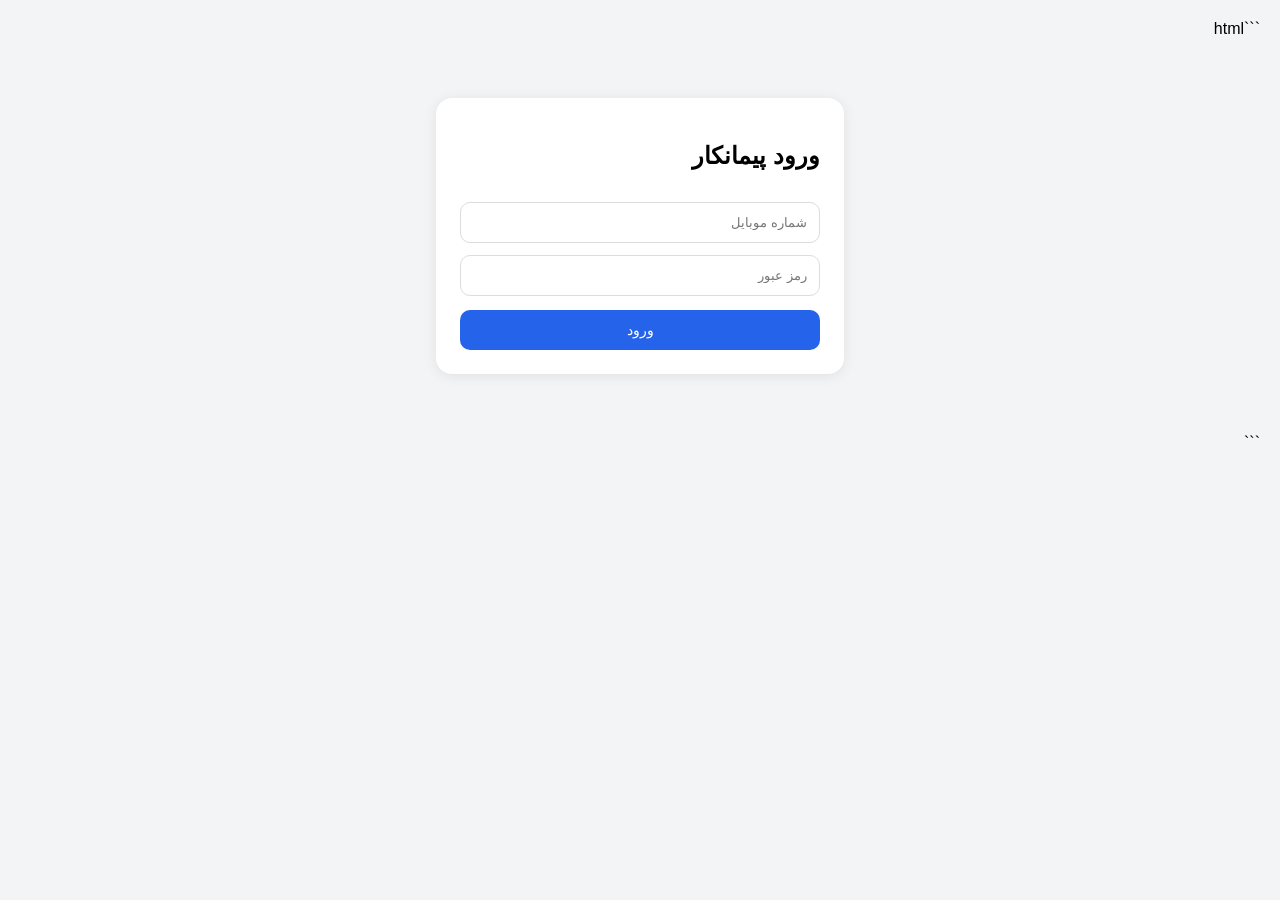
<file: infra/nginx/html/supplier.html>
```html
<!DOCTYPE html>
<html dir="rtl">
<head>
<meta charset="UTF-8">
<title>پنل پیمانکار</title>

<style>

body{
    font-family:sans-serif;
    background:#f3f4f6;
    margin:0;
    padding:20px;
}

.login{
    max-width:360px;
    margin:60px auto;
    background:#fff;
    padding:24px;
    border-radius:16px;
    box-shadow:0 2px 14px rgba(0,0,0,.08);
}

.panel{
    max-width:1200px;
    margin:auto;
}

.header{
    background:#fff;
    border-radius:16px;
    padding:20px;
    display:flex;
    justify-content:space-between;
    align-items:center;
    flex-wrap:wrap;
    gap:16px;
    margin-bottom:20px;
}

.stats{
    display:flex;
    gap:12px;
    flex-wrap:wrap;
}

.stat{
    background:#eef2ff;
    padding:12px 18px;
    border-radius:12px;
    font-weight:bold;
}

.grid{
    display:grid;
    grid-template-columns:repeat(auto-fit,minmax(320px,1fr));
    gap:16px;
}

.card{
    background:#fff;
    border-radius:16px;
    padding:18px;
    border:1px solid #e5e7eb;
}

.hot{
    border:2px solid #dc2626;
}

.expiring{
    border:2px solid #f59e0b;
}

button{
    width:100%;
    border:none;
    background:#2563eb;
    color:#fff;
    padding:12px;
    border-radius:10px;
    margin-top:14px;
    cursor:pointer;
    font-size:14px;
}

button:disabled{
    background:#999;
}

input{
    width:100%;
    padding:12px;
    border:1px solid #ddd;
    border-radius:10px;
    margin-top:12px;
    box-sizing:border-box;
}

.row{
    margin-top:10px;
    color:#444;
}

.badge{
    display:inline-block;
    padding:4px 10px;
    border-radius:999px;
    font-size:12px;
    margin-top:10px;
}

.pending{
    background:#fef3c7;
}

.won{
    background:#dcfce7;
}

.lost{
    background:#fee2e2;
}

.expired{
    background:#e5e7eb;
}

.processing{
    background:#dbeafe;
}

.section{
    margin-top:28px;
    margin-bottom:12px;
}

.empty{
    background:#fff;
    border-radius:12px;
    padding:20px;
    color:#666;
}

.toast{
    position:fixed;
    bottom:20px;
    left:20px;
    background:#111;
    color:#fff;
    padding:12px 18px;
    border-radius:12px;
    display:none;
    z-index:999;
}

</style>
</head>

<body>

<!-- LOGIN -->

<div id="loginBox" class="login">

    <h2>ورود پیمانکار</h2>

    <input id="phone" placeholder="شماره موبایل">

    <input id="password" type="password" placeholder="رمز عبور">

    <button onclick="login()">
        ورود
    </button>

</div>

<!-- PANEL -->

<div id="panel" class="panel" style="display:none;">

    <div class="header">

        <div>

            <div style="font-size:20px;font-weight:bold" id="supplierName">
                -
            </div>

            <div id="supplierMeta" style="margin-top:8px;color:#666">
                -
            </div>

        </div>

        <div class="stats">

            <div class="stat">
                💳 اعتبار:
                <span id="credit">0</span>
            </div>

            <div class="stat">
                💰 کیف پول:
                <span id="wallet">0</span>
            </div>

        </div>

    </div>

    <h3 class="section">
        🔥 لیدهای فعال
    </h3>

    <div id="leads" class="grid"></div>

    <h3 class="section">
        📊 تاریخچه
    </h3>

    <div id="history" class="grid"></div>

</div>

<div id="toast" class="toast"></div>

<script>

const API = "/api/v1"

let token = null
let supplierId = null
let ws = null

const leadsState = {}

const toastEl = document.getElementById("toast")

// --------------------------------------------------
// TOAST
// --------------------------------------------------

function toast(msg){

    toastEl.innerText = msg
    toastEl.style.display = "block"

    setTimeout(()=>{
        toastEl.style.display = "none"
    },3000)
}

// --------------------------------------------------
// LOGIN
// --------------------------------------------------

async function login(){

    const phone =
        document.getElementById("phone").value.trim()

    const password =
        document.getElementById("password").value.trim()

    if(!phone || !password){

        alert("شماره و رمز الزامی است")
        return
    }

    try{

        const r = await fetch(API + "/auth/supplier/login",{

            method:"POST",

            headers:{
                "Content-Type":"application/json"
            },

            body:JSON.stringify({
                phone,
                password
            })
        })

        const res = await r.json()

        if(!res.success){

            alert(res.error || "login failed")
            return
        }

        token = res.token

        document.getElementById("loginBox").style.display = "none"
        document.getElementById("panel").style.display = "block"

        await init()

    }catch(e){

        console.error(e)

        alert("خطا در ارتباط")

    }
}

// --------------------------------------------------
// INIT
// --------------------------------------------------

async function init(){

    await loadMe()

    connectWS()

    await loadLeads()

    await loadHistory()
}

// --------------------------------------------------
// LOAD ME
// --------------------------------------------------

async function loadMe(){

    const r = await fetch(API + "/supplier/me",{
        headers:{ token }
    })

    const res = await r.json()

    if(!res.success) return

    const s = res.supplier

    supplierId = s.id

    document.getElementById("supplierName").innerText =
        s.full_name || "-"

    document.getElementById("supplierMeta").innerText =
        `⭐ ${s.score || 0} | 🏆 ${s.wins || 0} | 📞 ${s.phone || "-"}`

    document.getElementById("credit").innerText =
        s.credit_balance || 0

    document.getElementById("wallet").innerText =
        s.wallet_balance || 0
}

// --------------------------------------------------
// WS
// --------------------------------------------------

function connectWS(){

    if(!supplierId) return

    const protocol =
        location.protocol === "https:" ? "wss" : "ws"

    ws = new WebSocket(
        `${protocol}://${location.host}/ws/${supplierId}`
    )

    ws.onopen = ()=>{

        console.log("WS connected")
    }

    ws.onmessage = async(event)=>{

        const data = JSON.parse(event.data)

        console.log(data)

        if(
            data.type === "new_lead" ||
            data.type === "new_match"
        ){

            toast("📥 لید جدید")

            leadsState[data.match_id] =
                normalizeLead(data)

            renderLeads()
        }

        if(data.type === "claim_result"){

            if(leadsState[data.match_id]){

                leadsState[data.match_id].status =
                    data.status
            }

            renderLeads()

            loadMe()

            loadHistory()

            toast(
                data.status === "won"
                ? "🎉 برنده شدید"
                : "❌ از دست رفت"
            )
        }
    }

    ws.onclose = ()=>{

        setTimeout(connectWS,3000)
    }

    ws.onerror = ()=>{

        ws.close()
    }
}

// --------------------------------------------------
// NORMALIZE
// --------------------------------------------------

function normalizeLead(l){

    return {

        match_id: l.match_id,

        lead_id: l.lead_id,

        category:
            l.category_name ||
            "-",

        subcategory:
            l.subcategory_name ||
            "-",

        location:
            l.location_name ||
            "-",

        problem:
            l.problem || "-",

        score:
            Number(l.score || 0),

        status:
            l.status || "pending",

        expires_at:
            l.expires_at
            ? new Date(l.expires_at)
            : new Date(Date.now() + 300000)
    }
}

// --------------------------------------------------
// LOAD LEADS
// --------------------------------------------------

async function loadLeads(){

    const r = await fetch(API + "/supplier/leads",{
        headers:{ token }
    })

    const res = await r.json()

    if(!res.success) return

    Object.keys(leadsState).forEach(k=>{
        delete leadsState[k]
    })

    res.leads.forEach(l=>{

        leadsState[l.match_id] =
            normalizeLead(l)
    })

    renderLeads()
}

// --------------------------------------------------
// RENDER LEADS
// --------------------------------------------------

function renderLeads(){

    const el = document.getElementById("leads")

    const items =
        Object.values(leadsState)
        .filter(x=>x.status !== "expired")
        .sort((a,b)=>b.score-a.score)

    if(!items.length){

        el.innerHTML = `
            <div class="empty">
                لید فعالی وجود ندارد
            </div>
        `
        return
    }

    let html = ""

    items.forEach(l=>{

        const remaining =
            Math.max(
                0,
                Math.floor(
                    (l.expires_at - new Date()) / 1000
                )
            )

        let cls = "card"

        if(remaining < 20){
            cls += " hot"
        }
        else if(remaining < 45){
            cls += " expiring"
        }

        html += `
        <div class="${cls}">

            <b>${l.category}</b>

            <div class="row">
                🔧 ${l.subcategory}
            </div>

            <div class="row">
                📍 ${l.location}
            </div>

            <div class="row">
                📝 ${l.problem}
            </div>

            <div class="row">
                ⭐ امتیاز:
                ${l.score.toFixed(1)}
            </div>

            <div class="row">
                ⏳ ${remaining} ثانیه
            </div>

            <div class="badge ${l.status}">
                ${translateStatus(l.status)}
            </div>

            <button
                onclick="claim('${l.match_id}')"
                ${l.status !== "pending" ? "disabled" : ""}
            >
                دریافت لید
            </button>

        </div>
        `
    })

    el.innerHTML = html
}

// --------------------------------------------------
// CLAIM
// --------------------------------------------------

async function claim(matchId){

    if(!leadsState[matchId]) return

    const l = leadsState[matchId]

    if(l.status !== "pending") return

    l.status = "processing"

    renderLeads()

    try{

        const r = await fetch(API + "/supplier/claim",{

            method:"POST",

            headers:{
                "Content-Type":"application/json",
                token
            },

            body:JSON.stringify({
                match_id: matchId
            })
        })

        const res = await r.json()

        if(!res.success){

            l.status = "pending"

            toast(res.error || "claim failed")

            renderLeads()

            return
        }

        l.status = res.result.status

        renderLeads()

        loadMe()

        loadHistory()

    }catch(e){

        console.error(e)

        l.status = "pending"

        renderLeads()
    }
}

// --------------------------------------------------
// HISTORY
// --------------------------------------------------

async function loadHistory(){

    const r = await fetch(API + "/supplier/history",{
        headers:{ token }
    })

    const res = await r.json()

    if(!res.success) return

    const el = document.getElementById("history")

    if(!res.history.length){

        el.innerHTML = `
            <div class="empty">
                سابقه‌ای وجود ندارد
            </div>
        `
        return
    }

    let html = ""

    res.history.forEach(h=>{

        html += `
        <div class="card">

            <b>
                ${h.category_name || "-"}
            </b>

            <div class="row">
                📝 ${h.problem || "-"}
            </div>

            <div class="row">
                📍 ${h.location_name || "-"}
            </div>

            <div class="row">
                وضعیت:
                ${translateStatus(h.status)}
            </div>

            ${
                h.phone
                ? `<div class="row">📞 ${h.phone}</div>`
                : ""
            }

        </div>
        `
    })

    el.innerHTML = html
}

// --------------------------------------------------
// STATUS
// --------------------------------------------------

function translateStatus(status){

    if(status === "pending") return "در انتظار"
    if(status === "processing") return "در حال بررسی"
    if(status === "won") return "برنده"
    if(status === "lost") return "باخت"
    if(status === "expired") return "منقضی"

    return status
}

// --------------------------------------------------
// INTERVALS
// --------------------------------------------------

setInterval(()=>{

    renderLeads()

},1000)

setInterval(()=>{

    if(token){

        loadLeads()
    }

},7000)

</script>

</body>
</html>
```
</file>
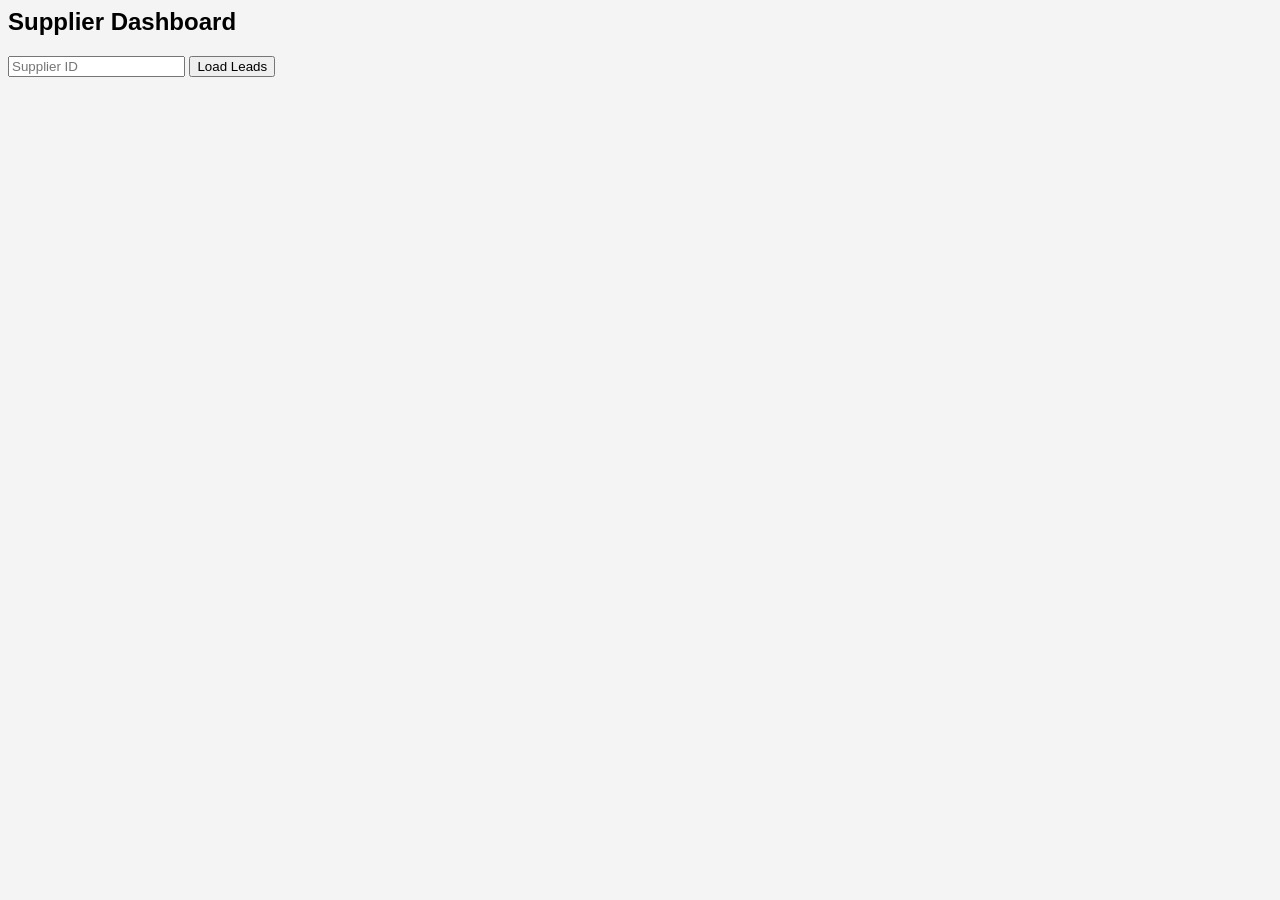
<file: infra/nginx/html/supplier_dashboard.html>
<html>
<head>
<link rel="stylesheet" href="styles.css">
</head>
<body>

<h2>Supplier Dashboard</h2>

<input id="supplierId" placeholder="Supplier ID"/>
<button onclick="loadLeads()">Load Leads</button>

<div id="leads"></div>

<script>
function loadLeads(){
  const supplierId = document.getElementById("supplierId").value;

  fetch(`/api/v1/supplier/leads?supplier_id=${supplierId}`)
    .then(res => res.json())
    .then(data => {
      const container = document.getElementById("leads");
      container.innerHTML = "";

      data.forEach(l => {
        const div = document.createElement("div");
        div.className = "card";

        div.innerHTML = `
          <p>Lead: ${l.lead_id}</p>
          <p>Status: ${l.status}</p>
          <p>Expires in: ${l.expires_in}s</p>
          <button onclick="claimLead('${l.lead_id}', '${supplierId}')">Claim</button>
        `;

        container.appendChild(div);
      });
    });
}

function claimLead(leadId, supplierId){
  fetch("/api/v1/claim", {
    method: "POST",
    headers: {"Content-Type":"application/json"},
    body: JSON.stringify({
      lead_id: leadId,
      supplier_id: supplierId
    })
  })
  .then(res => res.json())
  .then(res => {
    alert(res.status);
    loadLeads();
  });
}
</script>

</body>
</html>
</file>
<file: infra/nginx/html/styles.css>
body{font-family:sans-serif;background:#f4f4f4}.card{background:#fff;padding:12px;margin:10px;border-radius:8px}.btn{background:#007bff;color:#fff;padding:8px;border:none;border-radius:4px}
</file>
